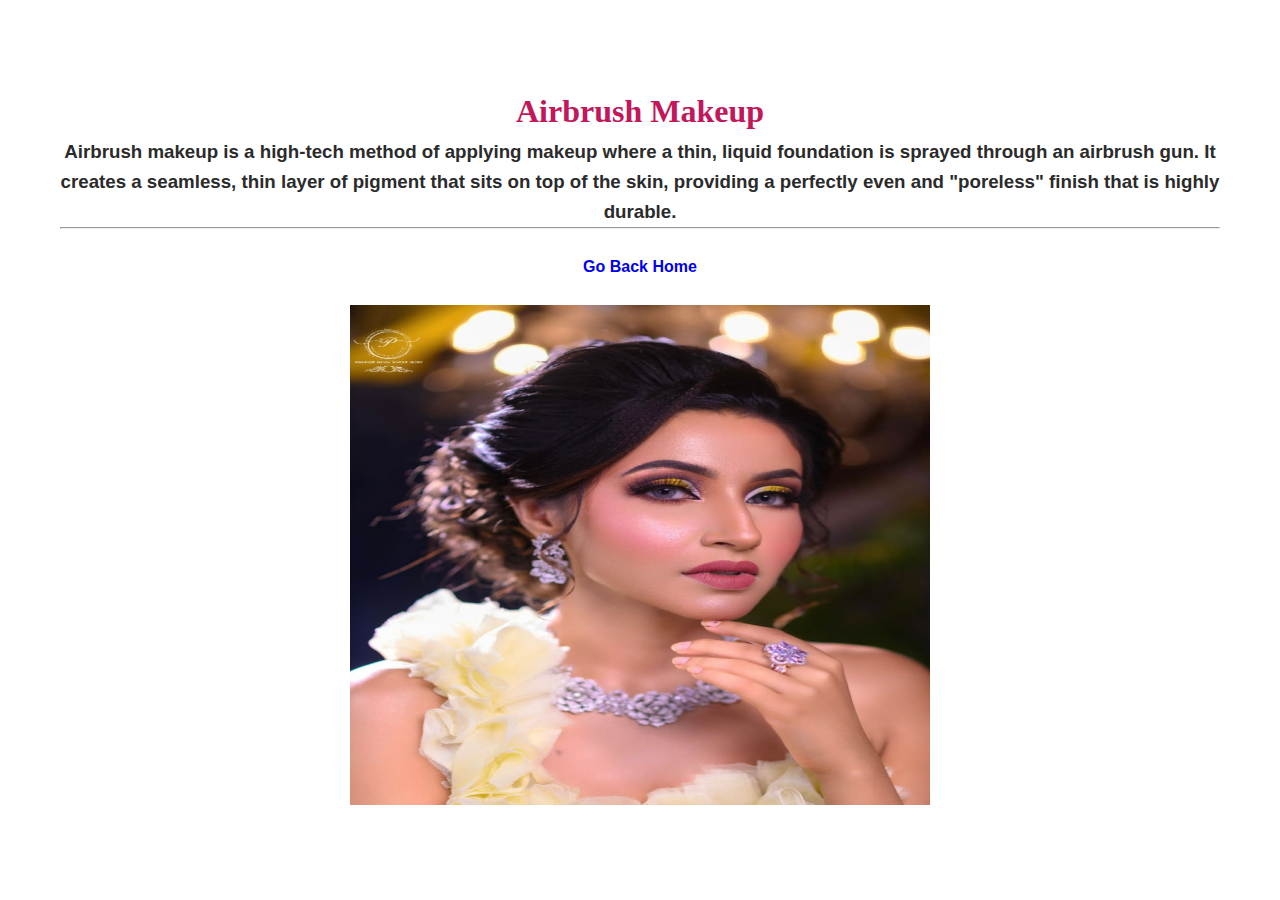
<file: airbursh_markup.html>
<link rel="icon" type="image/png" sizes="32x32" href="./image/logo.PNG">
<!-- <link rel="icon" type="image/png" sizes="16x16" href="/favicon-16x16.png"> -->
<link rel="manifest" href="/site.webmanifest">
<link rel="stylesheet" href="style.css">
<body style="background-color: #fff;">
    <br>

<section>
<center style="color: #c2185b;"><h1>Airbrush Makeup</h1></center>
<div class="fulde"><h3>Airbrush makeup is a high-tech method of applying makeup where a thin, liquid foundation is sprayed through an airbrush gun. It creates a seamless, thin layer of pigment that sits on top of the skin, providing a perfectly even and "poreless" finish that is highly durable.</h3></div>
<hr>
<br>
<center><b><a href="index.html" class="link">Go Back Home</a></b></center>
<br>
<center><img src="./image/air.PNG" alt="hd bridal makeup" width="50%" height="500px"></center>
</section>
</body>
</html>
</file>
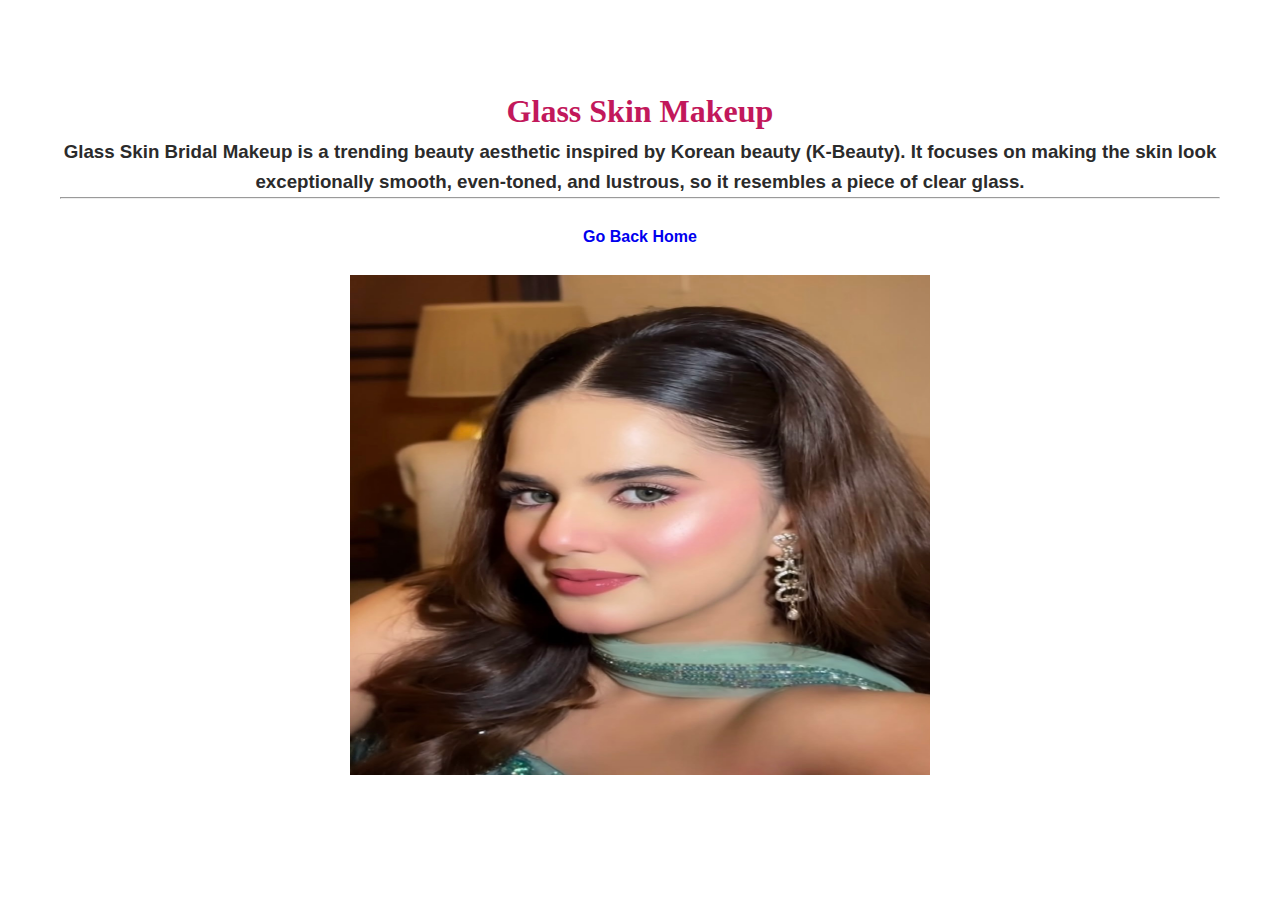
<file: glass_makeup.html>
<title>Glass Skin Bridal Makeup</title>
<link rel="icon" type="image/png" sizes="32x32" href="./image/logo.PNG">
<link rel="manifest" href="/site.webmanifest">
<link rel="stylesheet" href="style.css">
<body style="background-color: #fff;">
    <br>

<section>
<center style="color: #c2185b;"><h1>Glass Skin Makeup</h1></center>
<div class="fulde"><h3>Glass Skin Bridal Makeup is a trending beauty aesthetic inspired by Korean beauty (K-Beauty). It focuses on making the skin look exceptionally smooth, even-toned, and lustrous, so it resembles a piece of clear glass.</h3></div>
<hr>
<br>
<center><b><a href="index.html" class="link">Go Back Home</a></b></center>
<br>
<center><img src="./image/glass skin.PNG" alt="hd bridal makeup" width="50%" height="500px"></center>
</section>
</body>
</html>
</file>
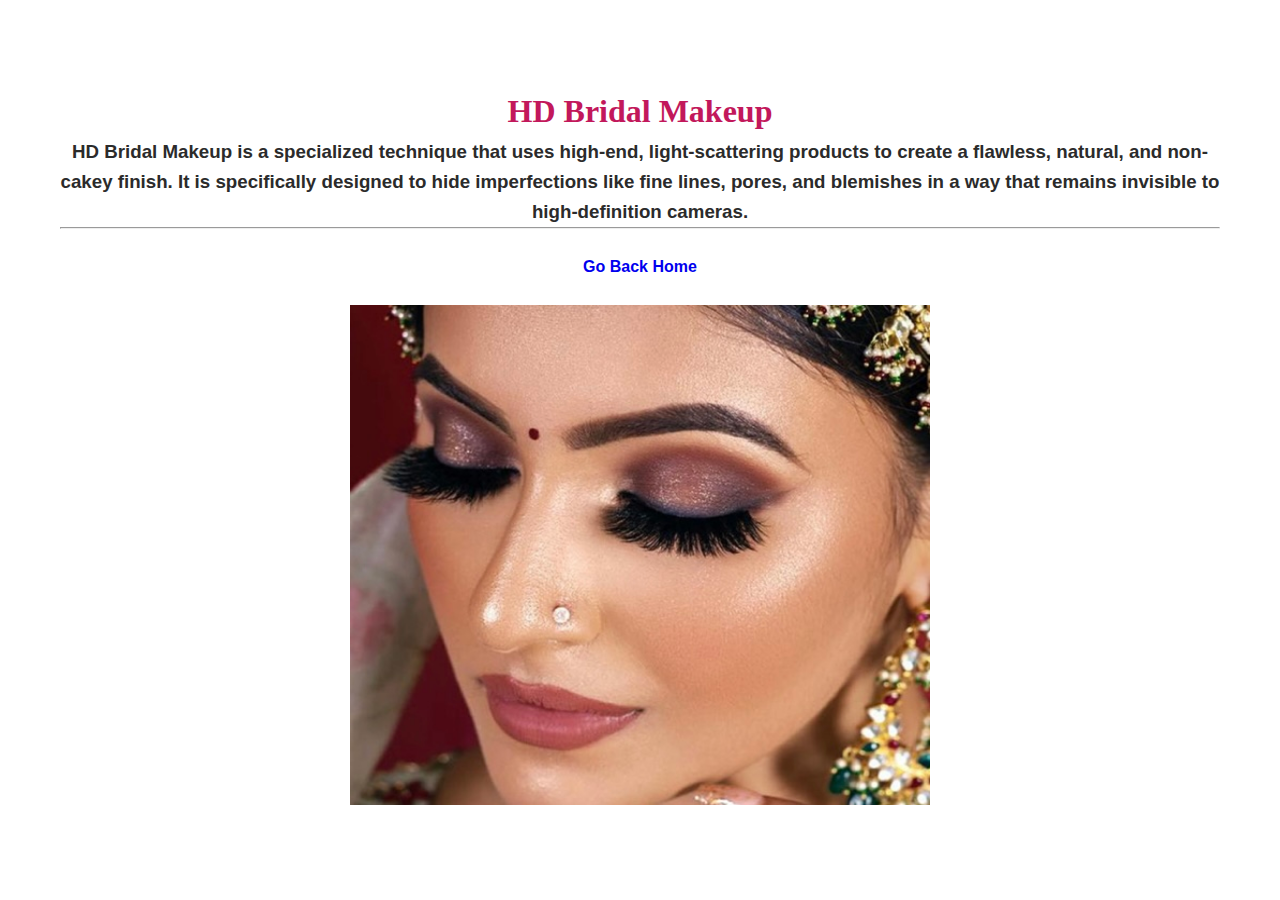
<file: hd_bridal.html>
<title>HD Bridal Makeup</title>
<link rel="icon" type="image/png" sizes="32x32" href="./image/logo.PNG">
<link rel="manifest" href="/site.webmanifest">
<link rel="stylesheet" href="style.css">
<body style="background-color: #fff;">
    <br>

<section>
<center style="color: #c2185b;"><h1>HD Bridal Makeup</h1></center>
<div class="fulde"><h3>HD Bridal Makeup is a specialized technique that uses high-end, light-scattering products to create a flawless, natural, and non-cakey finish. It is specifically designed to hide imperfections like fine lines, pores, and blemishes in a way that remains invisible to high-definition cameras.</h3></div>
<hr>
<br>
<center><b><a href="index.html" class="link">Go Back Home</a></b></center>
<br>
<center><img src="./image/hd_bridal.PNG" alt="hd bridal makeup" width="50%" height="500px"></center>
</section>
</body>
</html>
</file>
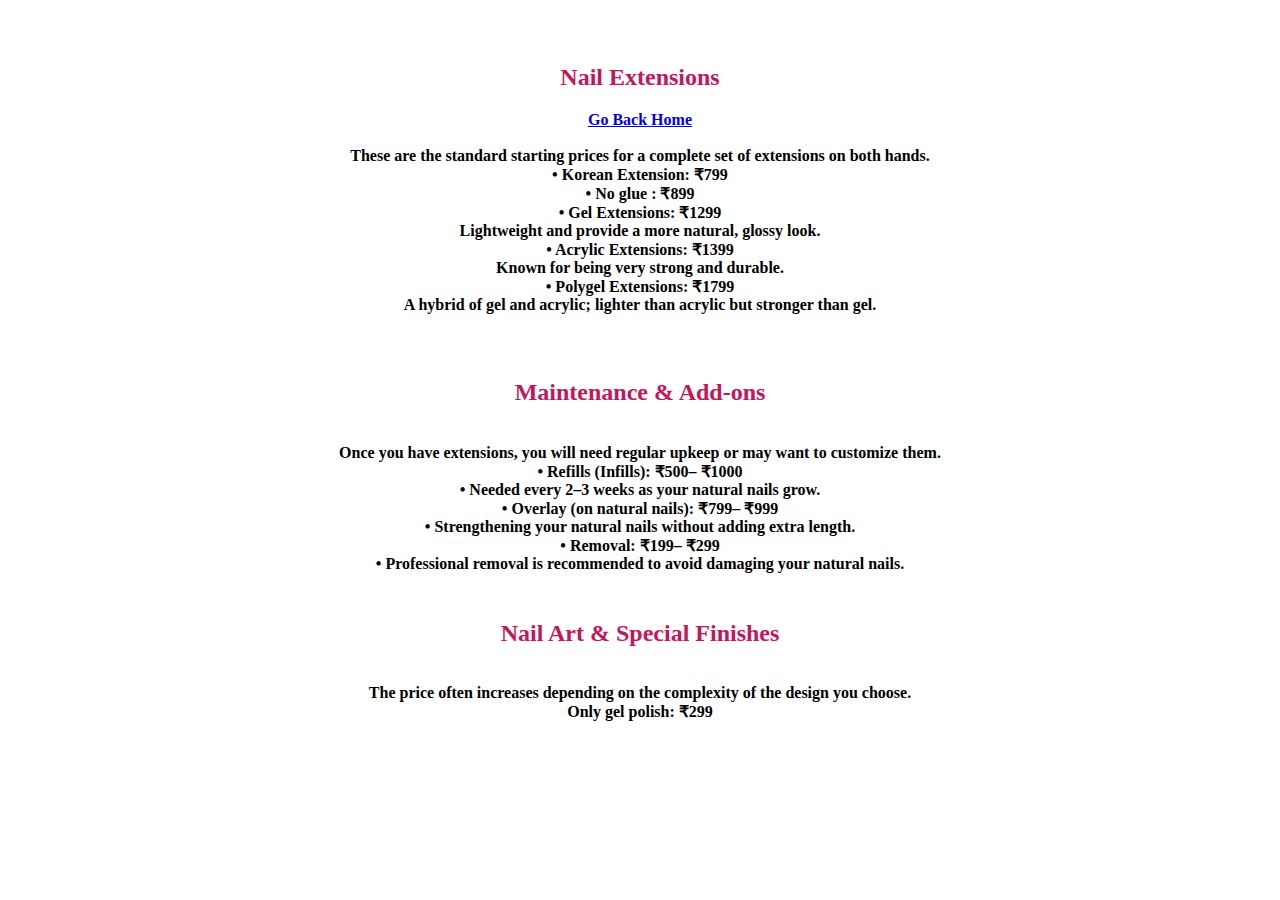
<file: nail_arts.html>
<html>
    <!-- <link rel="stylesheet" href="style.css"> -->
    <title>Nail Extension</title>
    <link rel="icon" type="image/png" sizes="32x32" href="./image/logo.PNG">

    <head>
        <title>Nail Extension</title>
        <style> 
        h2{
            color: #c2185b;
        }</style>
    </head>
    <body>
        <br><br>    
        <center><h2> Nail Extensions</h2></center>
        <center><b><a href="index.html" class="link">Go Back Home</a></b></center>
            <center><b> <br>These are the standard starting prices for a complete set of extensions on both hands. <br>
   •  Korean Extension:  ₹799 <br>
   •  No glue : ₹899 <br>
   • Gel Extensions: ₹1299 <br>
            Lightweight and provide a more natural, glossy look. <br>
   • ⁠Acrylic Extensions: ₹1399 <br>
            Known for being very strong and durable. <br>
   • Polygel Extensions: ₹1799<br>
             A hybrid of gel and acrylic; lighter than acrylic but stronger than gel. <br> </center> <br> 


     <center><h2><br>Maintenance & Add-ons</h2></center>
           <center> <br> Once you have extensions, you will need regular upkeep or may want to customize them. <br>
    • Refills (Infills): ₹500– ₹1000 <br>
    • Needed every 2–3 weeks as your natural nails grow. <br>
    • Overlay (on natural nails): ₹799– ₹999 <br>
    • Strengthening your natural nails without adding extra length. <br>
    • Removal: ₹199– ₹299 <br> 
    • Professional removal is recommended to avoid damaging your natural nails. <br></center>

     <center><h2> <br>Nail Art & Special Finishes</h2></center>
           <center> <br> The price often increases depending on the complexity of the design you choose. <br>
        Only gel polish:  ₹299 <br></b></center>
    </body>
</html>
</file>
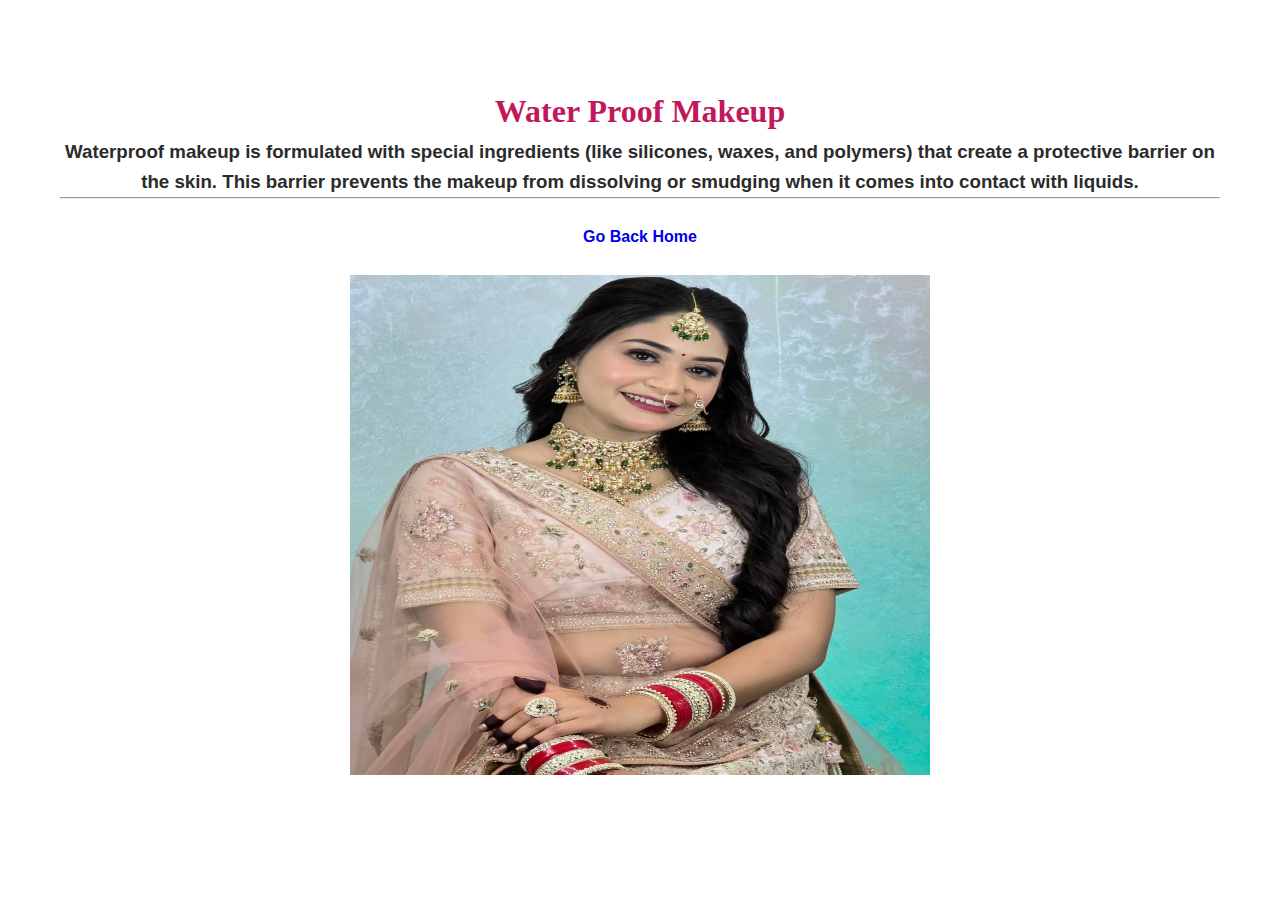
<file: waterproof_makeup.html>
<link rel="icon" type="image/png" sizes="32x32" href="./image/logo.PNG">
<!-- <link rel="icon" type="image/png" sizes="16x16" href="/favicon-16x16.png"> -->
<link rel="manifest" href="/site.webmanifest">
<link rel="stylesheet" href="style.css">
<body style="background-color: #fff;">
    <br>

<section>
<center style="color: #c2185b;"><h1>Water Proof Makeup</h1></center>
<div class="fulde"><h3>Waterproof makeup is formulated with special ingredients (like silicones, waxes, and polymers) that create a protective barrier on the skin. This barrier prevents the makeup from dissolving or smudging when it comes into contact with liquids.</h3></div>
<hr>
<br>
<center><b><a href="index.html" class="link">Go Back Home</a></b></center>
<br>
<center><img src="./image/waterproof.PNG" alt="hd bridal makeup" width="50%" height="500px"></center>
</section>
</body>
</html>
</file>
<file: style.css>
:root{
      --primary:#c2185b;
      --secondary:#f8bbd0;
      --dark:#2b2b2b;
      --light:#fff;
    }
    *{box-sizing:border-box;margin:0;padding:0;font-family:'Poppins',sans-serif;}
 h1{
  font-family: Brush Script MT;
  
 }
 .link{
        text-align: center;
        text-decoration: none;
    }
    .fulde{
        text-align: center;
        
    }
    body{background:#faf7f9;color:var(--dark);line-height:1.6;}
    header{
      background:linear-gradient(rgba(0,0,0,.45),rgba(0,0,0,.45)),
      url(./image/varbar_img.avif)
     center/cover no-repeat; 
      color:#fff;
      padding:80px 20px;
      text-align:center;
    }
    header h1{font-size:3rem;margin-bottom:10px;}
    header p{font-size:1.2rem;max-width:700px;margin:auto;}
    .btn{
      display:inline-block;
      margin-top:20px;
      padding:12px 28px;
      background:var(--primary);
      color:#fff;
      text-decoration:none;
      border-radius:30px;
      font-weight:600;
    }
    
    section{padding:60px 20px;max-width:1200px;margin:auto;}
    .section-title{text-align:center;margin-bottom:40px;}
    .section-title h2{font-size:2.2rem;color:var(--primary);}    
    .cards{display:grid;grid-template-columns:repeat(auto-fit,minmax(280px,1fr));gap:25px;}
    .ankar{
      text-decoration:none ;
      color: #2b2b2b;
    }
    .card{
      background:#fff;
      border-radius:16px;
      box-shadow:0 10px 25px rgba(0,0,0,.08);
      padding:25px;
      transition:.3s;
    }
    .card:hover{transform:translateY(-6px);}    
    .card h3{color:var(--primary);margin-bottom:10px;}
    .price{font-weight:700;font-size:1.1rem;margin-top:10px;}
    .note{font-size:.9rem;color:#555;margin-top:8px;}
    .gallery{
      display:grid;
      grid-template-columns:repeat(auto-fit,minmax(220px,1fr));
      gap:20px;
    }
    .gallery img{
      width:100%;
      height:260px;
      object-fit:cover;
      border-radius:16px;
      box-shadow:0 8px 20px rgba(0,0,0,.1);
    }
    .terms li{margin-bottom:10px;}
    footer{
      background:var(--dark);
      color:#fff;
      padding:40px 20px;
      text-align:center;
    }
    footer a{color:var(--secondary);text-decoration:none;}
</file>
